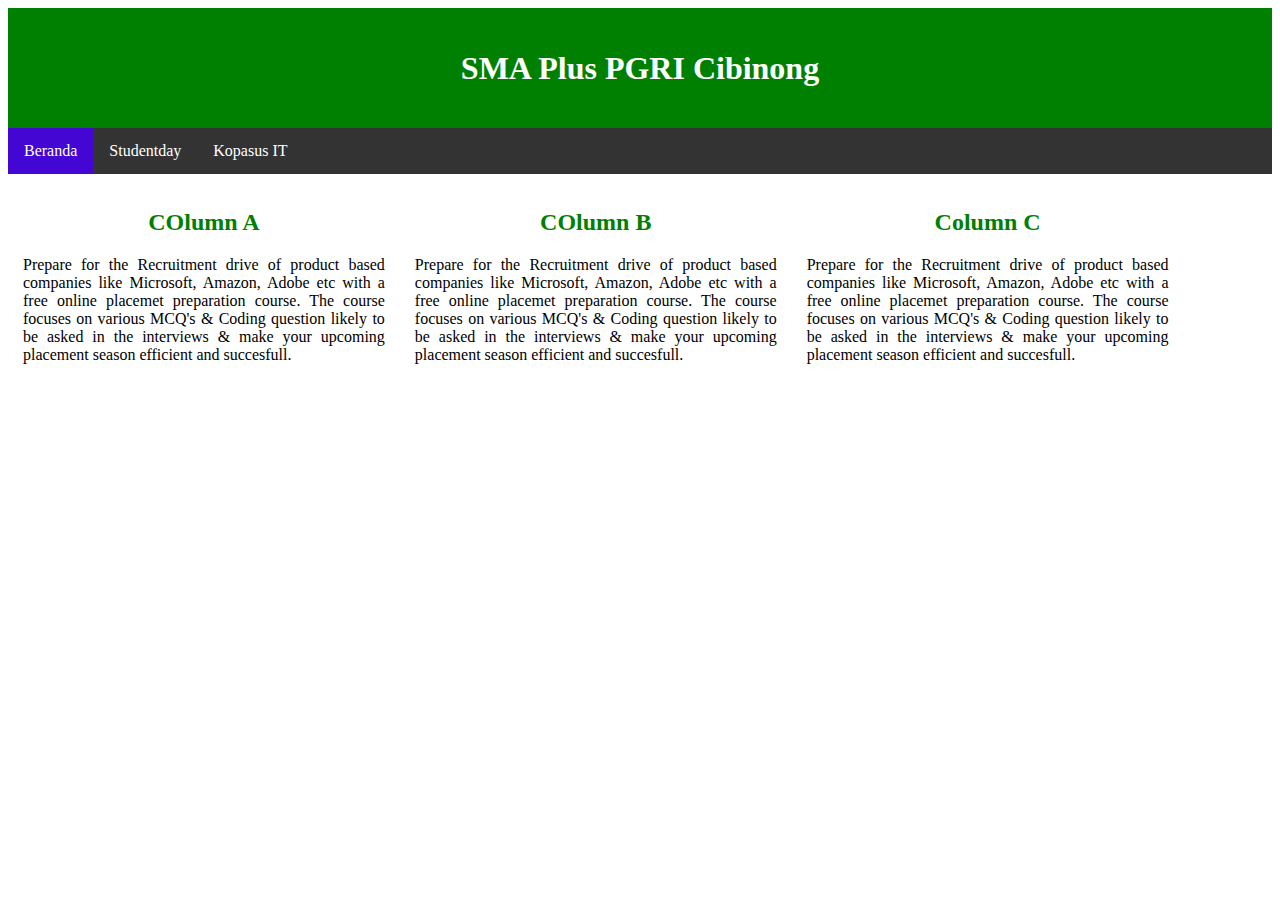
<file: index.html>
<!DOCTYPE html>
<html lang="en"> 
<head>
    <meta charset="UTF-8">
    <meta http-equiv="X-UA-Compatible" content="IE=edge">
    <meta name="viewport" content="width=device-width, initial-scale=1.0">
    <link rel="stylesheet" href="css/style.css">
    <title>Belajar CSS</title>
    <style>
        * { 
            box-sizing: border-box;
        }

        /* CSS untuk class hearder */
        .header {
            background-color:green;
            padding: 15px;
            text-align: center;
        }

        /* Setting layout maksimal screen size */
        @media screen and (max-width:600px) {
            .columnA, .columnB, .columnC {
                width: 50%;
            }
        }
        @media screen and (max-width:400px) {
            .columnA, .columnB, .columnC {
                width:100%;
            }
        }
    </style>
</head>
<body>
    <!-- header web -->
    <div class = "header">
        <h2 style = "color:white;font-size:200%"> 
            SMA Plus PGRI Cibinong
        </h2>
    </div>

    <!-- menu web -->
    <div class = "nav_menu"> 
        <a href = "#" class="active">Beranda</a>
        <a href = "#">Studentday</a>
        <a href = "#">Kopasus IT</a>
    </div>

    <!-- konten -->
    <div< class = "row">
        <div class = "columnA"> 
            <h2>COlumn A</h2>
            <p>Prepare for the Recruitment drive of product
            based companies like Microsoft, Amazon, Adobe
            etc with a free online placemet preparation
            course. The course focuses on various MCQ's
            & Coding question likely to be asked in the 
            interviews & make your upcoming placement
            season efficient and succesfull.</p>
        </div>

        <div class = "columnB"> 
            <h2>COlumn B</h2>
            <p>Prepare for the Recruitment drive of product
            based companies like Microsoft, Amazon, Adobe
            etc with a free online placemet preparation
            course. The course focuses on various MCQ's
            & Coding question likely to be asked in the 
            interviews & make your upcoming placement
            season efficient and succesfull.</p>
        </div>

        <div class = "columnC"> 
            <h2>Column C</h2>
            <p>Prepare for the Recruitment drive of product
            based companies like Microsoft, Amazon, Adobe
            etc with a free online placemet preparation
            course. The course focuses on various MCQ's
            & Coding question likely to be asked in the 
            interviews & make your upcoming placement
            season efficient and succesfull.</p>
        </div>
    </div>
</body>
</html>
</file>
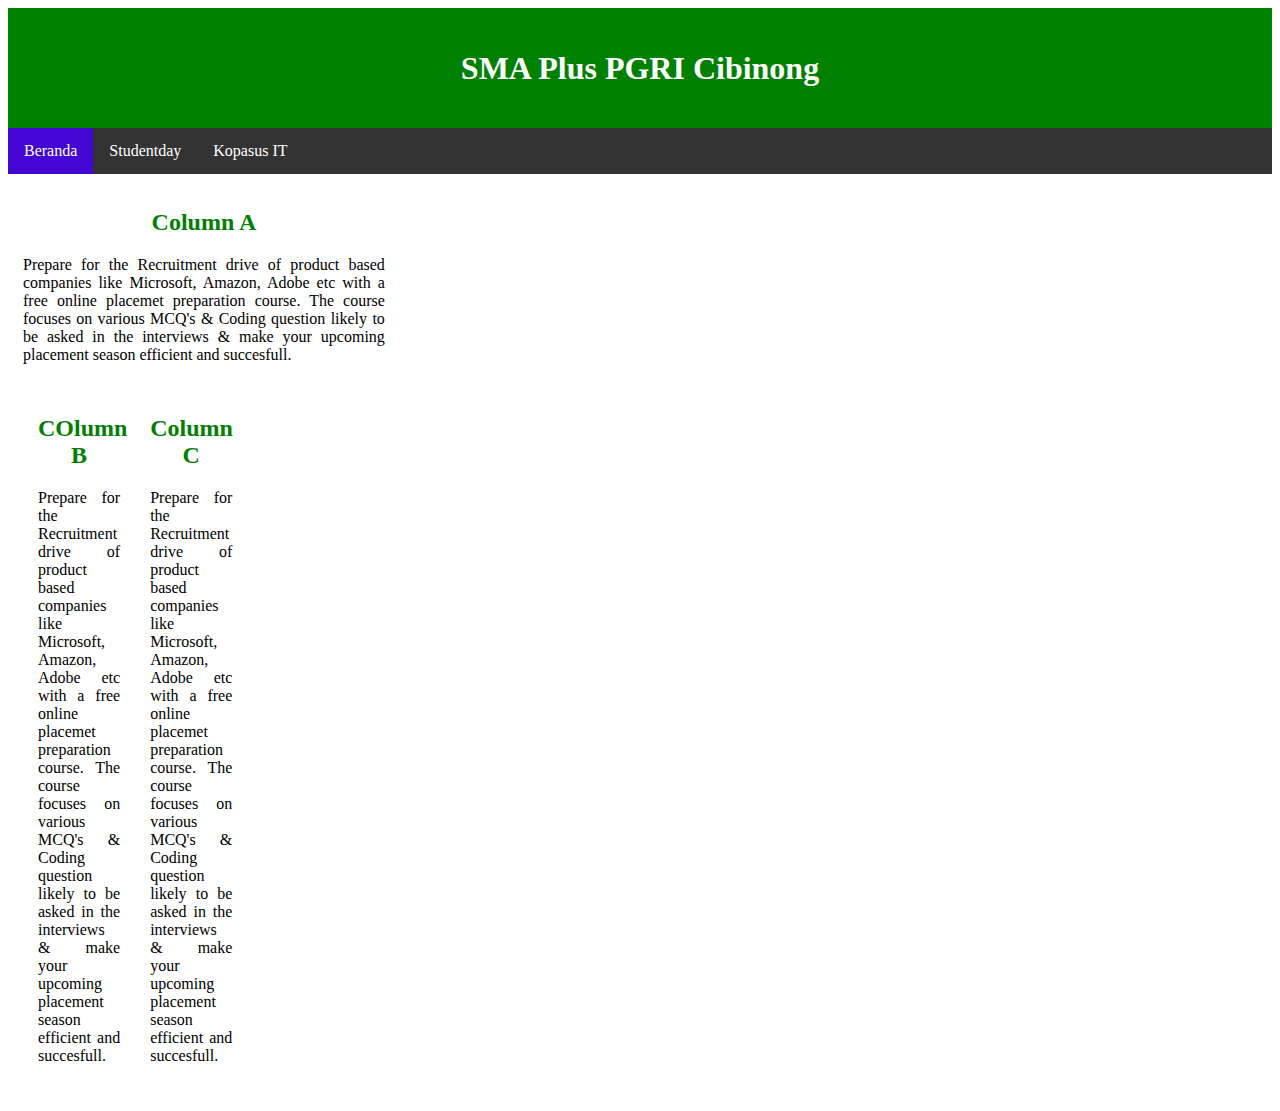
<file: index copy.html>
<!DOCTYPE html>
<html lang="en"> 
<head>
    <meta charset="UTF-8">
    <meta http-equiv="X-UA-Compatible" content="IE=edge">
    <meta name="viewport" content="width=device-width, initial-scale=1.0">
    <link rel="stylesheet" href="css/style.css">
    <title>Belajar Page</title>
    <style>
        * { 
            box-sizing: border-box;
        }

        /* CSS untuk class hearder */
        .header {
            background-color:green;
            padding: 15px;
            text-align: center;
        }

        /* Setting layout maksimal screen size */
        @media screen and (max-width:600px) {
            .columnA, .columnB, .columnC {
                width: 50%;
            }
        }
        @media screen and (max-width:400px) {
            .columnA, .columnB, .columnC {
                width:100%;
            }
        }
    </style>
</head>
<body>
    <!-- header web -->
    <div class = "header">
        <h2 style = "color:white;font-size:200%"> 
            SMA Plus PGRI Cibinong
        </h2>
    </div>

    <!-- menu web -->
    <div class = "nav_menu"> 
        <a href = "#" class="active">Beranda</a>
        <a href = "page/studentday.html">Studentday</a>
        <a href = "page/kopasus IT.html">Kopasus IT</a>
    </div>

    <!-- konten -->
    <div< class = "row">
        <div class = "columnA"> 
            <h2>Column A</h2>
            <p>Prepare for the Recruitment drive of product
            based companies like Microsoft, Amazon, Adobe
            etc with a free online placemet preparation
            course. The course focuses on various MCQ's
            & Coding question likely to be asked in the 
            interviews & make your upcoming placement
            season efficient and succesfull.<p> 
        <div>

        <div class = "columnB"> 
            <h2>COlumn B</h2>
            <p>Prepare for the Recruitment drive of product
            based companies like Microsoft, Amazon, Adobe
            etc with a free online placemet preparation
            course. The course focuses on various MCQ's
            & Coding question likely to be asked in the 
            interviews & make your upcoming placement
            season efficient and succesfull.</p>
        </div>

        <div class = "columnC"> 
            <h2>Column C</h2>
            <p>Prepare for the Recruitment drive of product
            based companies like Microsoft, Amazon, Adobe
            etc with a free online placemet preparation
            course. The course focuses on various MCQ's
            & Coding question likely to be asked in the 
            interviews & make your upcoming placement
            season efficient and succesfull.</p>
        </div>
    </div>
</body>
</html>
</file>
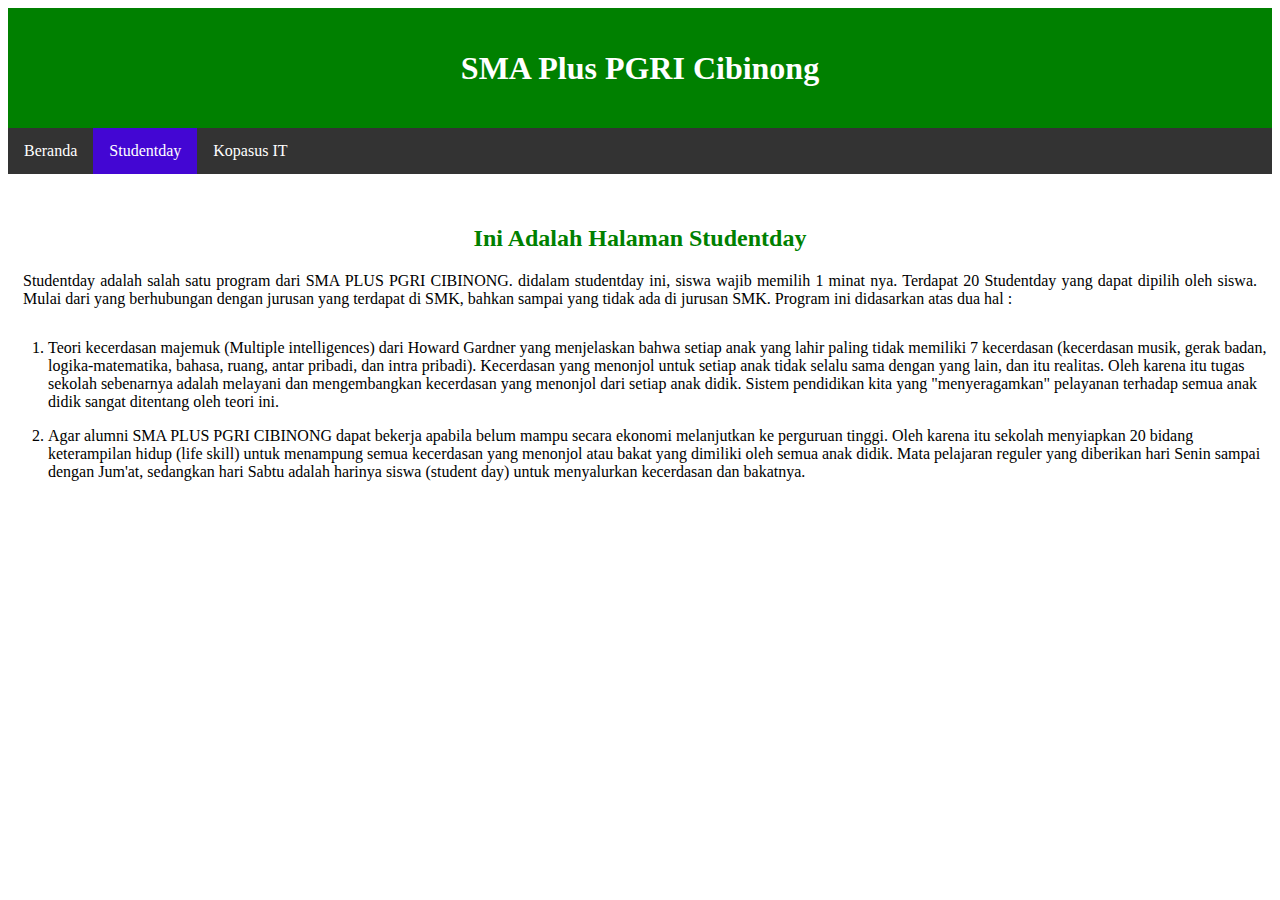
<file: page/StudentDay.html>
<!DOCTYPE html>
<html lang="en"> 
<head>
    <meta charset="UTF-8">
    <meta http-equiv="X-UA-Compatible" content="IE=edge">
    <meta name="viewport" content="width=device-width, initial-scale=1.0">
    <link rel="stylesheet" href="../css/style.css">
    <title>Belajar Page</title>
    <style>
        * { 
            box-sizing: border-box;
        }

        /* CSS untuk class hearder */
        .header {
            background-color:green;
            padding: 15px;
            text-align: center;
        }

        /* Setting layout maksimal screen size */
        @media screen and (max-width:600px) {
            .columnA, .columnB, .columnC {
                width: 50%;
            }
        }
        @media screen and (max-width:400px) {
            .columnA, .columnB, .columnC {
                width:100%;
            }
        }

        .columnA {
            float: left;
            width: 100%;
            padding: 15px;
            text-align:justify;
        }
    </style>
</head>
<body>
    <!-- header web -->
    <div class = "header">
        <h2 style = "color:white;font-size:200%"> 
            SMA Plus PGRI Cibinong
        </h2>
    </div>

    <!-- menu web -->
    <div class = "nav_menu"> 
        <a href = "../index.html">Beranda</a>
        <a href = "#" class="active">Studentday</a>
        <a href = "Kopasus IT.html">Kopasus IT</a>
    </div>

    <!-- konten -->
    <div< class = "row">
        <div class = "columnA"> 
            <h2>Ini Adalah Halaman Studentday</h2>
            <p>Studentday adalah salah satu program dari SMA PLUS PGRI CIBINONG.
               didalam studentday ini, siswa wajib memilih 1 minat nya.
               Terdapat 20 Studentday yang dapat dipilih oleh siswa.
               Mulai dari yang berhubungan dengan jurusan yang terdapat di SMK,
               bahkan sampai yang tidak ada di jurusan SMK. Program ini didasarkan atas dua hal :
            </p>
        </div>
        <ol>
            <li>
                <p> 
                    Teori kecerdasan majemuk (Multiple intelligences) dari Howard Gardner yang menjelaskan 
                    bahwa setiap anak yang lahir paling tidak memiliki 7 kecerdasan (kecerdasan musik, gerak badan,
                    logika-matematika, bahasa, ruang, antar pribadi, dan intra pribadi). Kecerdasan yang menonjol
                    untuk setiap anak tidak selalu sama dengan yang lain, dan itu realitas. Oleh karena itu tugas
                    sekolah sebenarnya adalah melayani dan mengembangkan kecerdasan yang menonjol dari setiap anak didik.
                    Sistem pendidikan kita yang "menyeragamkan" pelayanan terhadap semua anak didik sangat ditentang oleh teori ini.  
                </p>
            </li>
            <li> 
                <p> 
                    Agar alumni SMA PLUS PGRI CIBINONG dapat bekerja apabila belum mampu secara ekonomi melanjutkan
                    ke perguruan tinggi. Oleh karena itu sekolah menyiapkan 20 bidang keterampilan hidup (life skill)
                    untuk menampung semua kecerdasan yang menonjol atau bakat yang dimiliki oleh semua anak didik.
                    Mata pelajaran reguler yang diberikan hari Senin sampai dengan Jum'at, sedangkan hari Sabtu adalah 
                    harinya siswa (student day) untuk menyalurkan kecerdasan dan bakatnya.
                </p>
            </li>
        </ol>
    </div>
</body>
</html>
</file>
<file: css/style.css>
/* CSS untuk menu */
.nav_menu {
    overflow: hidden;
    background-color:#333;
}
.nav_menu a {
    float: left;
    display: block;
    color:white;
    text-align: center;
    padding: 14px 16px;
    text-decoration: none;
}
.nav_menu a:hover {
    background-color: green;
    color: green;
}
.active {
    background-color: rgb(67,6, 211);
    color: green;
}

/* CSS untuk konten */
.columnA, .columnB, .columnC {
    float: left;
    width: 31%;
    padding: 15px;
    text-align:justify;
}
h2 {
    color: green;
    text-align:center;
}
</file>
